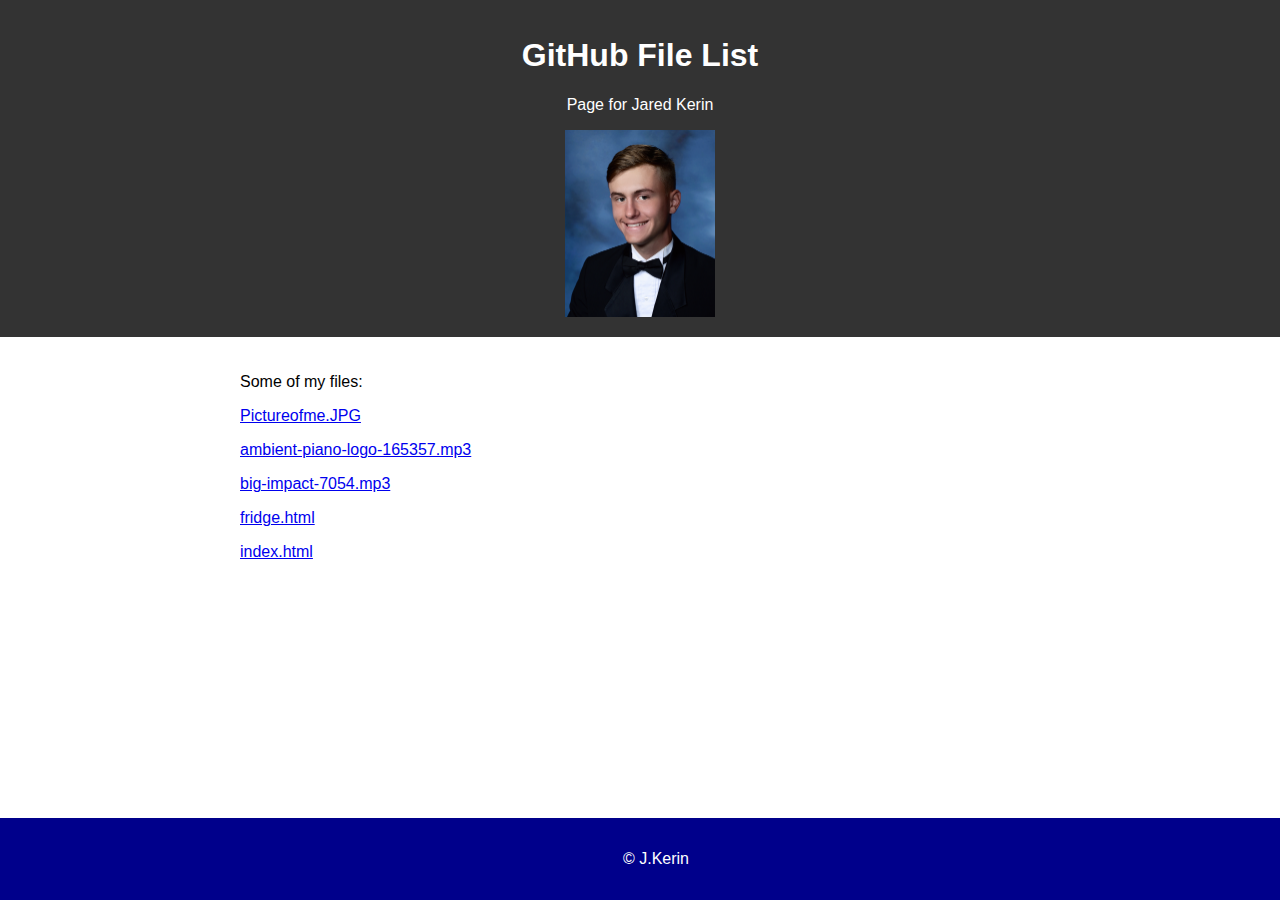
<file: index.html>
<!DOCTYPE html>
<html lang="en">
  <head>
    <meta charset="UTF-8" />
    <meta name="viewport" content="width=device-width, initial-scale=1.0" />
    <title>GitHub File List</title>
  </head>
    <style>
      body {
        margin: 0;
        padding: 0;
        font-family: Arial, sans-serif;
        color: white;
      }

      header {
        background-color: #333;
        color: white;
        padding: 1rem;
        text-align: center;
        background-image: url("https://images.alphacoders.com/112/112121.jpg");
        background-position: center;
      }

      .container {
        max-width: 800px;
        margin: 0 auto;
        padding: 20px;
        color: black;
      }

      .file-link {
        color: white;
        text-decoration: underline;
      }

      footer {
        background-color: darkblue;
        color: white;
        text-align: center;
        padding: 1rem;
        position: fixed;
        bottom: 0;
        width: 100%;
      }
      li {
        color: black;
      }
    </style>

  <body>
    <header>
      <h1>GitHub File List</h1>
      <p>Page for Jared Kerin</p>
      <img src="Pictureofme.JPG" alt="My picture" width="150" />
    </header>

    <div class="container">
      <div id="files">
        <p>Some of my files:</p>
        <p><a href="https://github.com/JaredKerin/SD330/blob/main/Pictureofme.JPG">Pictureofme.JPG</a></p>
        <p><a href="https://github.com/JaredKerin/SD330/blob/main/ambient-piano-logo-165357.mp3">ambient-piano-logo-165357.mp3</a></p>
        <p><a href="https://github.com/JaredKerin/SD330/blob/main/big-impact-7054.mp3">big-impact-7054.mp3</a></p>
        <p><a href="https://jaredkerin.github.io/SD330/">fridge.html</a></p>
        <p><a href="https://github.com/JaredKerin/SD330/blob/main/index.html">index.html</a></p>
      </div>
    </div>
    <footer>
      <p>© J.Kerin <p id="current-date"></p></p>
    </footer>

    <script>
    function githubFilelist(){
				
        var htmlString = "";
      
        // this creates JS object 'data' with a list of files  
              // change "aptokash/SD330" to your github id and repository name 
        (async () => {
          const response = await fetch("https://api.github.com/repos/JaredKerin/SD330/contents/");
          const data = await response.json();
          
        // loop through the list of files, set "file" to each file name
            for (let file of data) {
            
            fname = file.name;           
            fpath = "https://JaredKerin.github.io/SD330/" + fname;  
            
            htmlString += "<p>" + fname ;
            htmlString += "<p>" + fpath ;
          }
            
        document.getElementById('files').innerHTML = htmlString;
        })()
      
      }

    </script>
  </body>
</html>
</file>
